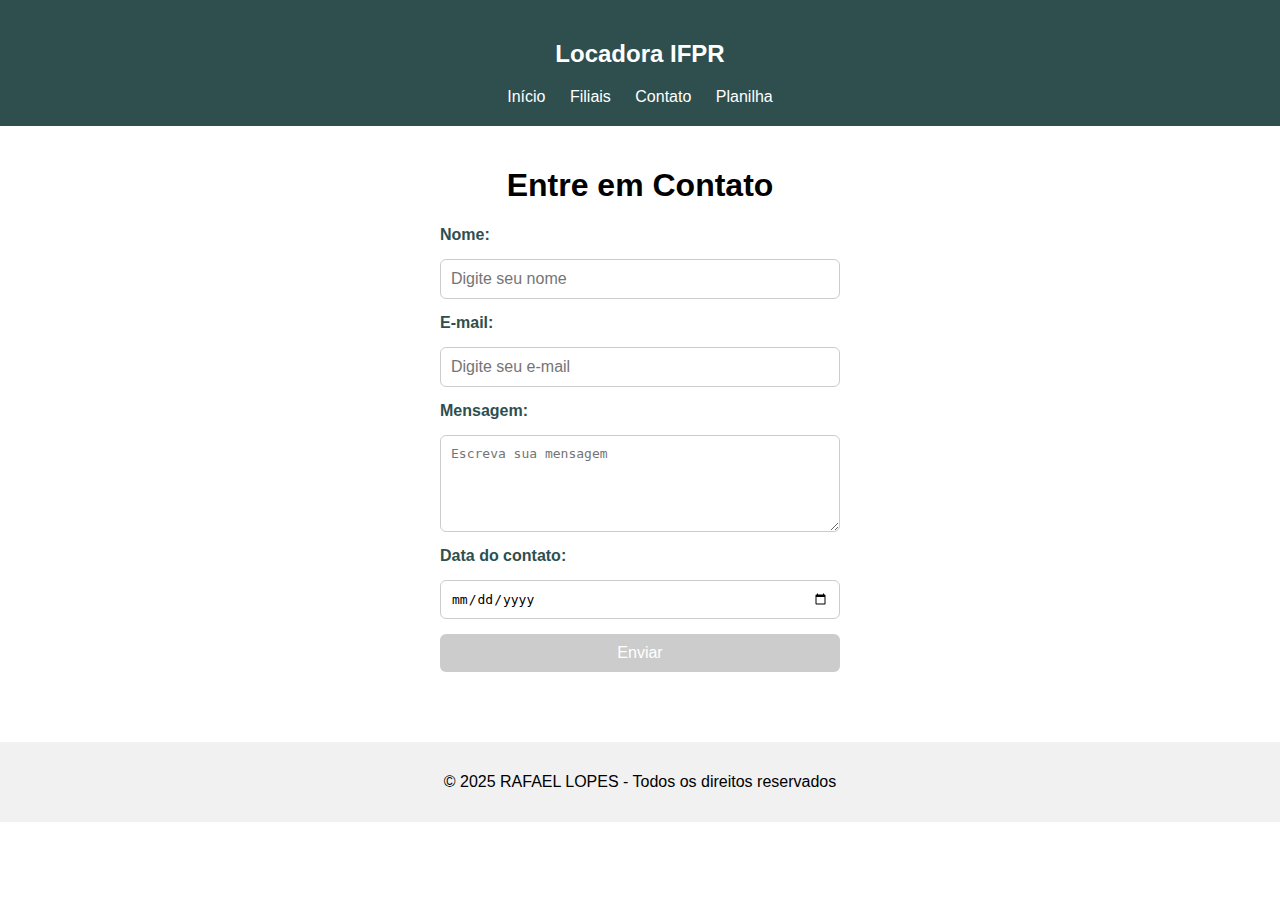
<file: contato.html>
<!DOCTYPE html>
<html lang="pt-BR">

<head>
    <meta charset="UTF-8">
    <meta name="viewport" content="width=device-width, initial-scale=1.0">
    <title>Locadora IFPR - Contato</title>
    <link rel="stylesheet" href="style.css">
</head>

<body>

    <!-- Cabeçalho -->
    <header>
        <h2>Locadora IFPR</h2>
        <nav>
            <a href="index.html">Início</a>
            <a href="filiais.html">Filiais</a>
            <a href="contato.html">Contato</a>
            <a href="planilha.html" aria-current="page">Planilha</a>
        </nav>
    </header>

    <!-- Conteúdo principal -->
    <main>
        <h1>Entre em Contato</h1>
        <form class="contato-form" action="https://script.google.com/macros/s/AKfycbyWxBPC3N8EneYS68m4MjxTGmwXAPjToAi-ACq-uJGhUU9s0EJnTOGqfV9f8WlXC9ZUgw/exec" method="POST">
            <label for="nome">Nome:</label>
            <input type="text" id="nome" name="nome" placeholder="Digite seu nome" required>

            <label for="email">E-mail:</label>
            <input type="email" id="email" name="email" placeholder="Digite seu e-mail" required>

            <label for="mensagem">Mensagem:</label>
            <textarea id="mensagem" name="mensagem" rows="5" placeholder="Escreva sua mensagem"></textarea>

            <label for="data">Data do contato:</label>
            <input type="date" id="data" name="data">

            <button type="submit">Enviar</button>
        </form>
    </main>
<script>
  const toggle = document.getElementById("tema-toggle");
  const body = document.body;

  // Carregar tema salvo
  let tema = localStorage.getItem("tema") || "tema-claro";
  if (tema === "tema-escuro") body.classList.add("tema-escuro");

  toggle.addEventListener("click", () => {
    body.classList.toggle("tema-escuro");

    const ativo = body.classList.contains("tema-escuro");
    localStorage.setItem("tema", ativo ? "tema-escuro" : "tema-claro");
  });
</script>
    <!-- Rodapé -->
    <footer>
        <p>&copy; 2025 RAFAEL LOPES - Todos os direitos reservados</p>
    </footer>

</body>

</html>
</file>
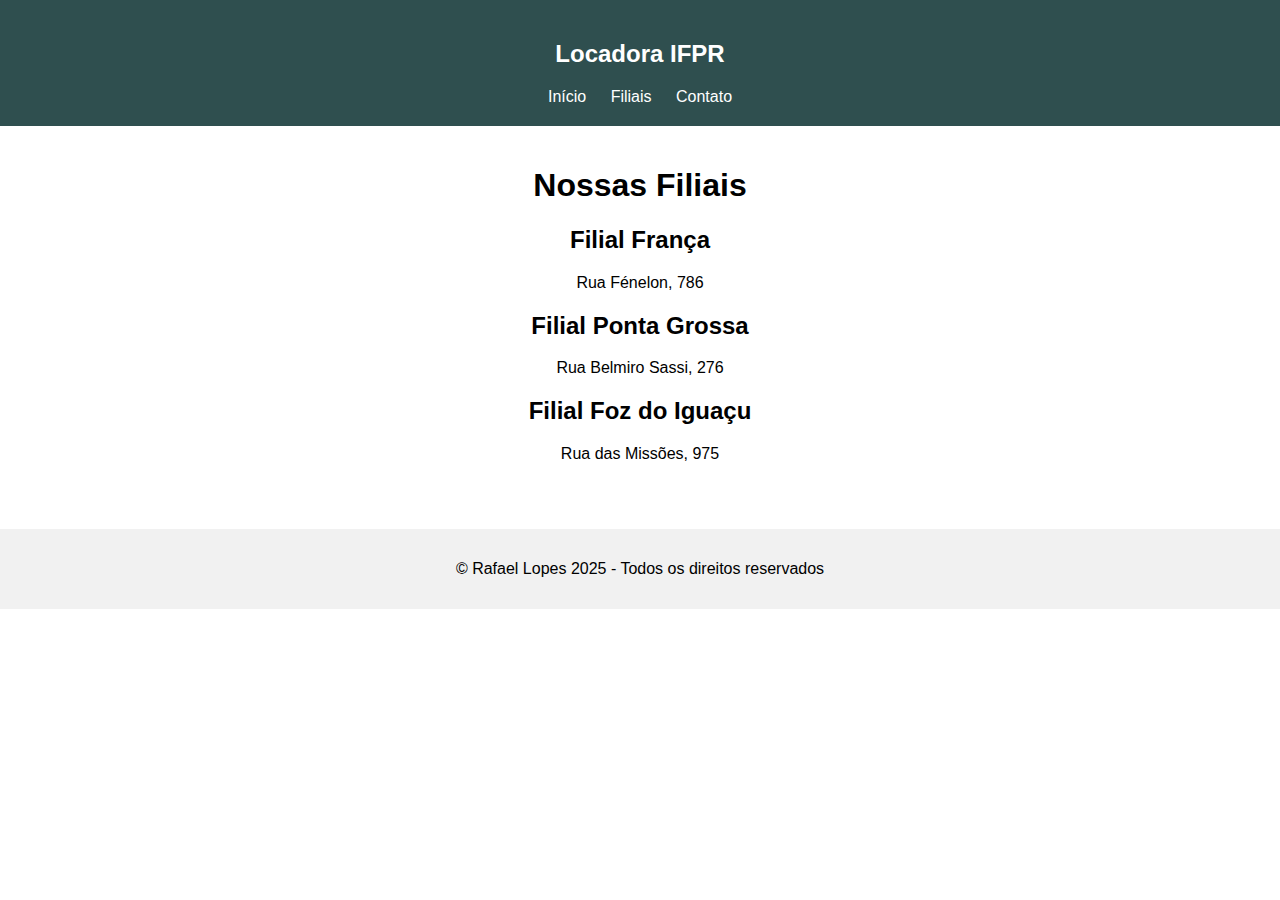
<file: filiais.html>
<!DOCTYPE html>
<html lang="pt-BR">

<head>
    <meta charset="UTF-8">
    <meta name="viewport" content="width=device-width, initial-scale=1.0">
    <title>Locadora IFPR - Filiais</title>
    <link rel="stylesheet" href="style.css">
</head>

<body>

    <!-- Cabeçalho -->
    <header>
        <h2>Locadora IFPR</h2>
        <nav>
            <a href="index.html">Início</a>
            <a href="filiais.html">Filiais</a>
            <a href="contato.html">Contato</a>
        </nav>
    </header>

    <!-- Conteúdo principal -->
    <main>
        <h1>Nossas Filiais</h1>
        <div class="filiais">
            <div class="filial">
                <h2>Filial França</h2>
                <p>Rua Fénelon, 786</p>
            </div>
            <div class="filial">
                <h2>Filial Ponta Grossa</h2>
                <p>Rua Belmiro Sassi, 276</p>
            </div>
            <div class="filial">
                <h2>Filial Foz do Iguaçu</h2>
                <p>Rua das Missões, 975</p>
            </div>
        </div>
    </main>

    <!-- Rodapé -->
    <footer>
        <p>&copy; Rafael Lopes 2025 - Todos os direitos reservados</p>
    </footer>

</body>

</html>
</file>
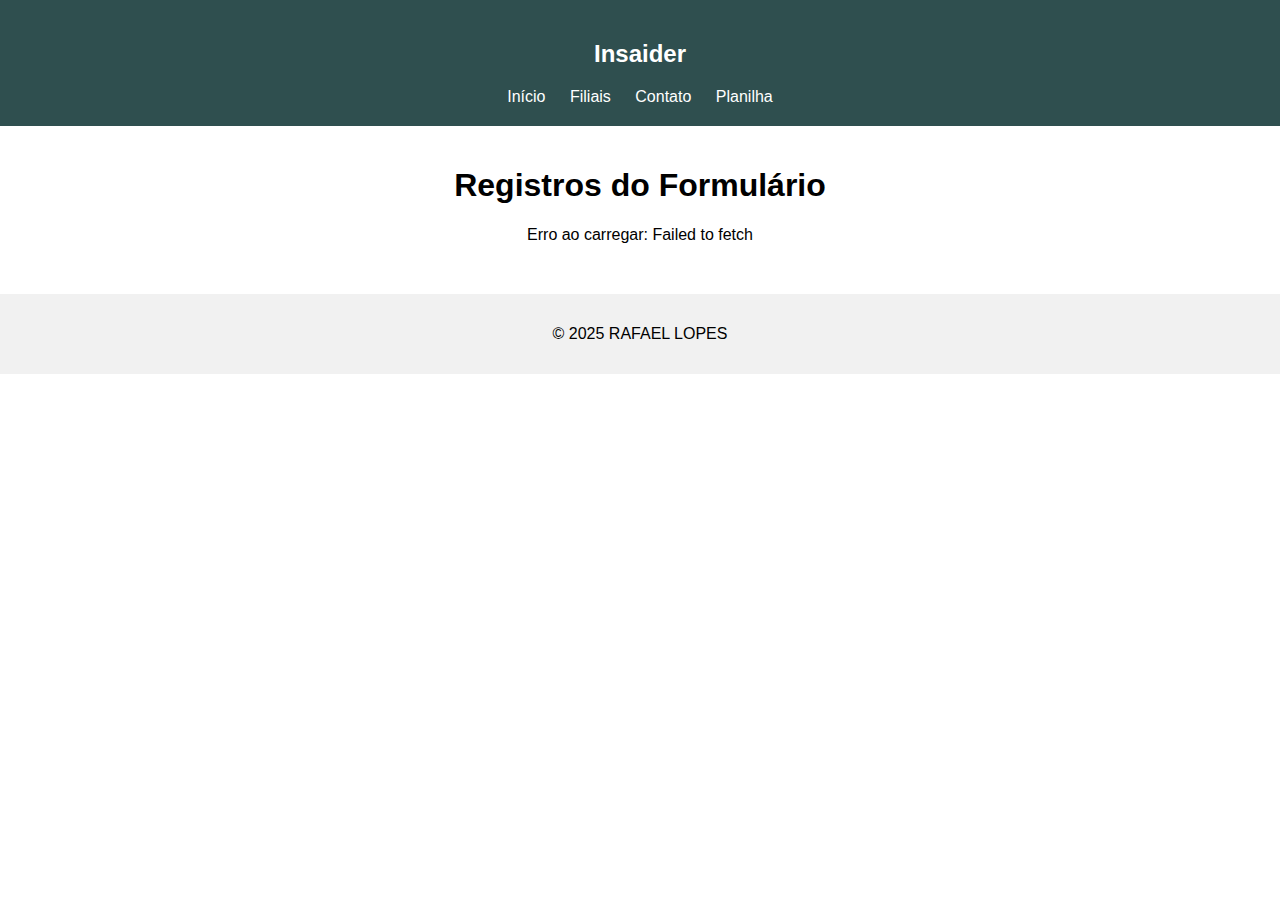
<file: planilha.html>
<!DOCTYPE html>
<html lang="pt-BR">

<head>
    <meta charset="utf-8">
    <meta name="viewport" content="width=device-width,initial-scale=1">
    <title>Registros da Planilha</title>
    <link rel="stylesheet" href="style.css">
</head>

<body>
    <header>
        <h2>Insaider</h2>
        <nav>
            <a href="index.html">Início</a>
            <a href="filiais.html">Filiais</a>
            <a href="contato.html">Contato</a>
            <a href="planilha.html" aria-current="page">Planilha</a>
        </nav>
    </header>

    <main>
        <h1>Registros do Formulário</h1>
        <div id="mensagem" class="info-msg">Carregando...</div>
        <div class="table-wrap" id="table-wrap"></div>
    </main>

    <footer>
        <p>&copy; 2025 RAFAEL LOPES</p>
    </footer>

    <script>
        const SCRIPT_URL = "https://script.google.com/macros/s/SEU_ID_AQUI/exec"; // substitua pela sua URL

        async function carregar() {
            const msg = document.getElementById('mensagem');
            const wrap = document.getElementById('table-wrap');
            msg.textContent = 'Carregando dados...';
            wrap.innerHTML = '';

            try {
                const res = await fetch(SCRIPT_URL);
                const dados = await res.json();

                if (!dados.length) {
                    msg.textContent = 'Nenhum registro encontrado.';
                    return;
                }

                msg.textContent = '';
                const table = document.createElement('table');
                table.className = 'dados-planilha';

                const thead = document.createElement('thead');
                const trh = document.createElement('tr');
                Object.keys(dados[0]).forEach(h => {
                    const th = document.createElement('th');
                    th.textContent = h;
                    trh.appendChild(th);
                });
                thead.appendChild(trh);
                table.appendChild(thead);

                const tbody = document.createElement('tbody');
                dados.forEach(obj => {
                    const tr = document.createElement('tr');
                    Object.values(obj).forEach(v => {
                        const td = document.createElement('td');
                        td.textContent = v;
                        tr.appendChild(td);
                    });
                    tbody.appendChild(tr);
                });
                table.appendChild(tbody);
                wrap.appendChild(table);
            } catch (err) {
                msg.textContent = 'Erro ao carregar: ' + err.message;
            }
        }

        carregar();
    </script>
    <script>
  const toggle = document.getElementById("tema-toggle");
  const body = document.body;

  // Carregar tema salvo
  let tema = localStorage.getItem("tema") || "tema-claro";
  if (tema === "tema-escuro") body.classList.add("tema-escuro");

  toggle.addEventListener("click", () => {
    body.classList.toggle("tema-escuro");

    const ativo = body.classList.contains("tema-escuro");
    localStorage.setItem("tema", ativo ? "tema-escuro" : "tema-claro");
  });
</script>
</body>

</html>
</file>
<file: style.css>
body {
    font-family: Arial, sans-serif;
    margin: 0;
    padding: 0;
    text-align: center;
}

header {
    background-color: 	#2F4F4F;
    color: white;
    padding: 20px;
}

header nav a {
    color: white;
    margin: 0 10px;
    text-decoration: none;
}

main {
    padding: 20px;
}

footer {
    background-color: #f1f1f1;
    padding: 15px;
    margin-top: 30px;
}

.carros {
    display: flex;
    justify-content: center;
    flex-wrap: wrap;
    gap: 20px;
    margin-top: 20px;
}

.carros img {
    width: 200px;
    border-radius: 8px;
    box-shadow: 0 2px 6px rgba(0,0,0,0.2);
}

.contato-form {
    max-width: 400px;
    margin: 20px auto;
    display: flex;
    flex-direction: column;
    gap: 15px;
    text-align: left;
}

.contato-form label {
    font-weight: bold;
    color: #2F4F4F;
}

.contato-form input,
.contato-form textarea {
    padding: 10px;
    border: 1px solid #ccc;
    border-radius: 6px;
    font-size: 1em;
    width: 100%;
    box-sizing: border-box;
}

.contato-form button {
    background: #ccc;
    color: white;
    padding: 10px;
    border: none;
    border-radius: 6px;
    font-size: 1em;
    cursor: pointer;
    transition: background 0.3s;
}

.contato-form button:hover {
    background: #2F4F4F;
}
</file>
